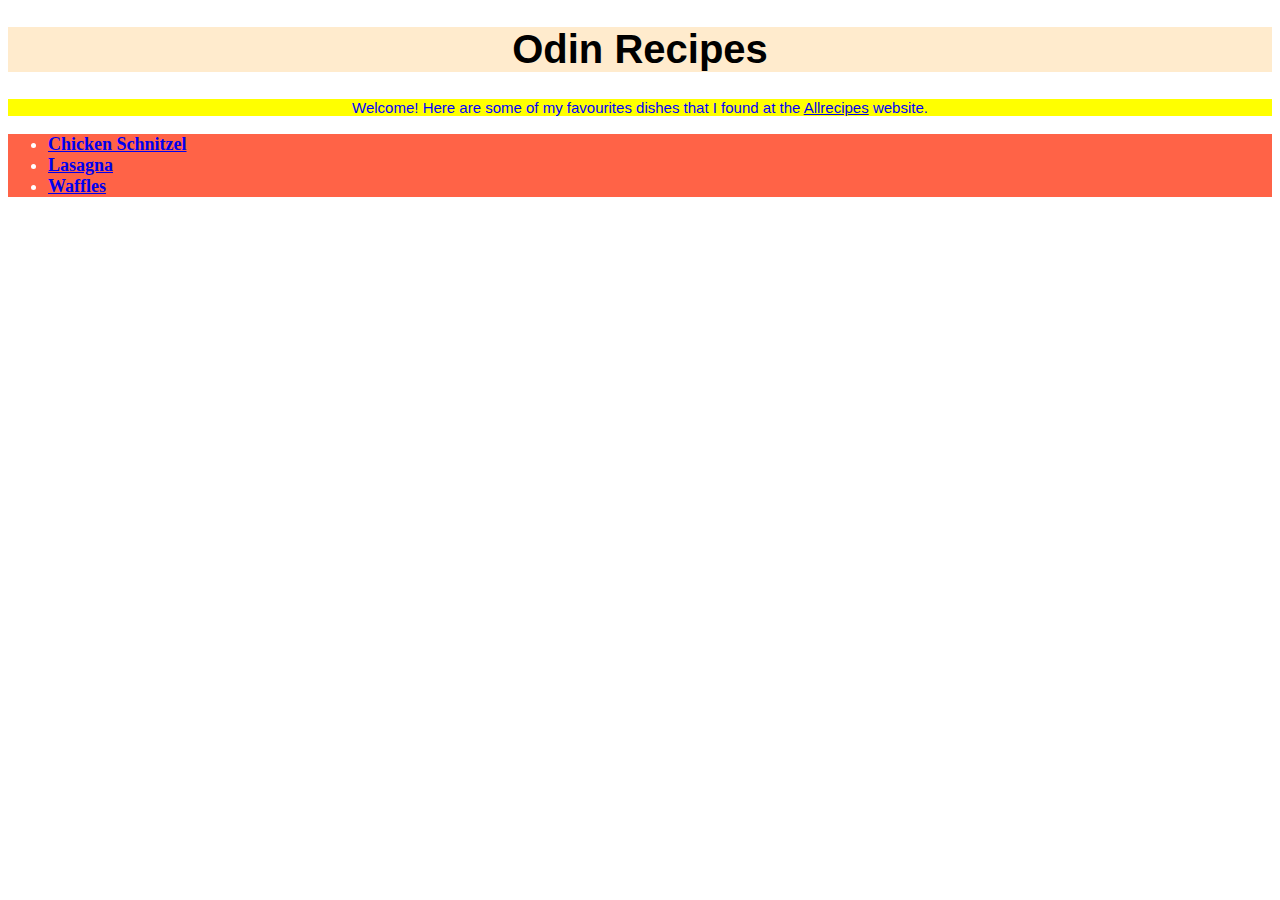
<file: index.html>
<!DOCTYPE html>
<html lang="en">
    <head>
        <meta charset="UTF-8">
        <title>Odin Recipes</title>
        <link rel="stylesheet" href="css/style.css">
    </head>

    <body>
        <h1>Odin Recipes</h1>
        <p class="description">
            Welcome! Here are some of my favourites dishes that I found at the 
            <a href="https://www.allrecipes.com/">Allrecipes</a> website.
        </p>
        <ul>
            <li><a href="recipes/schnitzel.html">Chicken Schnitzel</a></li>
            <li><a href="recipes/lasagna.html">Lasagna</a></li>
            <li><a href="recipes/waffles.html">Waffles</a></li>
        </ul>
    </body>
</html>
</file>
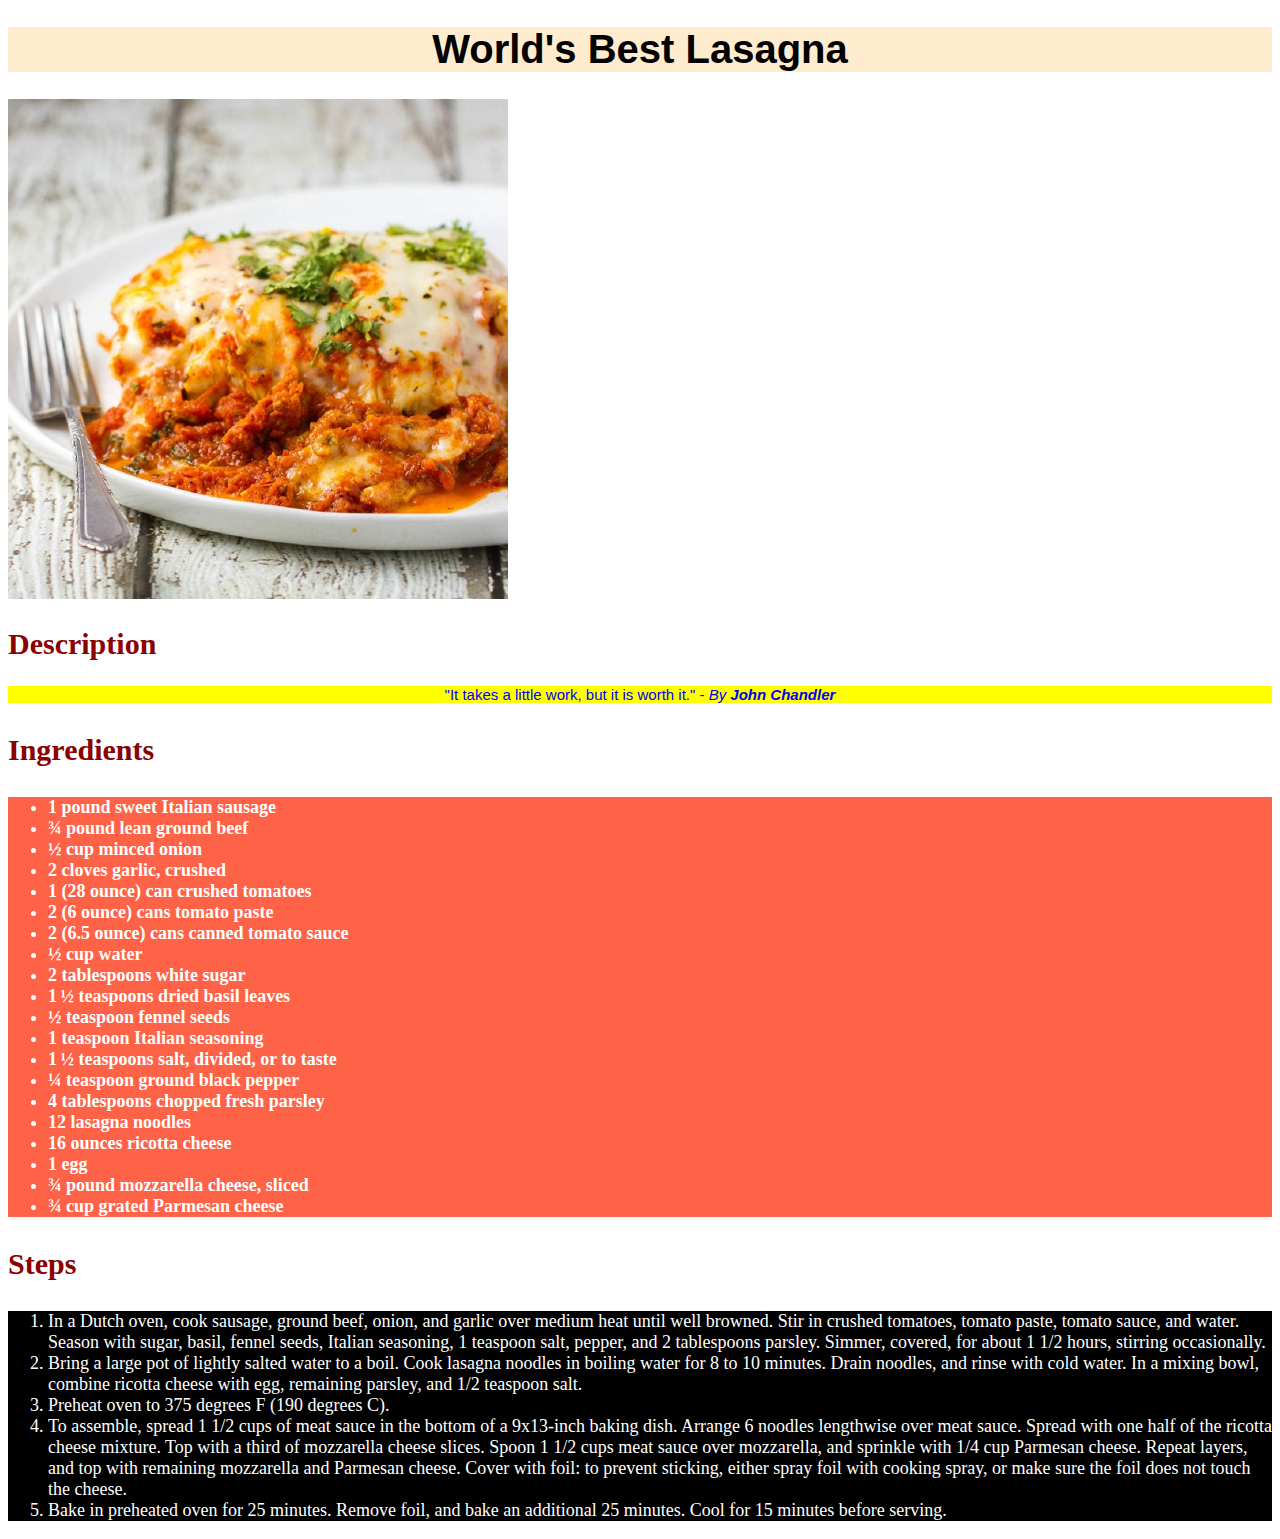
<file: recipes/lasagna.html>
<!DOCTYPE html>
<html lang="en">
    <head>
        <meta charset="UTF-8">
        <title>Lasagna</title>
        <link rel="stylesheet" href="../css/style.css">
    </head>

    <body>
        <h1>World's Best Lasagna</h1>
        <img src="../images/lasagna.jpeg" alt="A good-looking lasagna">

        <h2>Description</h2>
        <p class="description">
            "It takes a little work, but it is worth it." 
            - <em>By <strong>John Chandler</strong></em>
        </p>

        <h3>Ingredients</h3>
        <ul>
            <li>1 pound sweet Italian sausage</li>
            <li>¾ pound lean ground beef</li>
            <li>½ cup minced onion</li>
            <li>2 cloves garlic, crushed</li>
            <li>1 (28 ounce) can crushed tomatoes</li>
            <li>2 (6 ounce) cans tomato paste</li>
            <li>2 (6.5 ounce) cans canned tomato sauce</li>
            <li>½ cup water</li>
            <li>2 tablespoons white sugar</li>
            <li>1 ½ teaspoons dried basil leaves</li>
            <li>½ teaspoon fennel seeds</li>
            <li>1 teaspoon Italian seasoning</li>
            <li>1 ½ teaspoons salt, divided, or to taste</li>
            <li>¼ teaspoon ground black pepper</li>
            <li>4 tablespoons chopped fresh parsley</li>
            <li>12 lasagna noodles</li>
            <li>16 ounces ricotta cheese</li>
            <li>1 egg</li>
            <li>¾ pound mozzarella cheese, sliced</li>
            <li>¾ cup grated Parmesan cheese</li>
        </ul>

        <h3>Steps</h3>
        <ol>
            <li>In a Dutch oven, cook sausage, ground beef, onion, and garlic over medium
                heat until well browned. Stir in crushed tomatoes, tomato paste, tomato 
                sauce, and water. Season with sugar, basil, fennel seeds, Italian seasoning,
                1 teaspoon salt, pepper, and 2 tablespoons parsley. Simmer, covered, for
                about 1 1/2 hours, stirring occasionally.
            </li>
            <li>
                Bring a large pot of lightly salted water to a boil. Cook lasagna noodles
                in boiling water for 8 to 10 minutes. Drain noodles, and rinse with cold 
                water. In a mixing bowl, combine ricotta cheese with egg, remaining parsley,
                and 1/2 teaspoon salt.
            </li>
            <li>
                Preheat oven to 375 degrees F (190 degrees C).
            </li>
            <li>
                To assemble, spread 1 1/2 cups of meat sauce in the bottom of a 9x13-inch
                baking dish. Arrange 6 noodles lengthwise over meat sauce. Spread with one
                half of the ricotta cheese mixture. Top with a third of mozzarella cheese
                slices. Spoon 1 1/2 cups meat sauce over mozzarella, and sprinkle with 1/4 
                cup Parmesan cheese. Repeat layers, and top with remaining mozzarella and 
                Parmesan cheese. Cover with foil: to prevent sticking, either spray foil
                with cooking spray, or make sure the foil does not touch the cheese.
            </li>
            <li>
                Bake in preheated oven for 25 minutes. Remove foil, and bake an additional
                25 minutes. Cool for 15 minutes before serving.
            </li>
        </ol>
    </body>
</html>
</file>
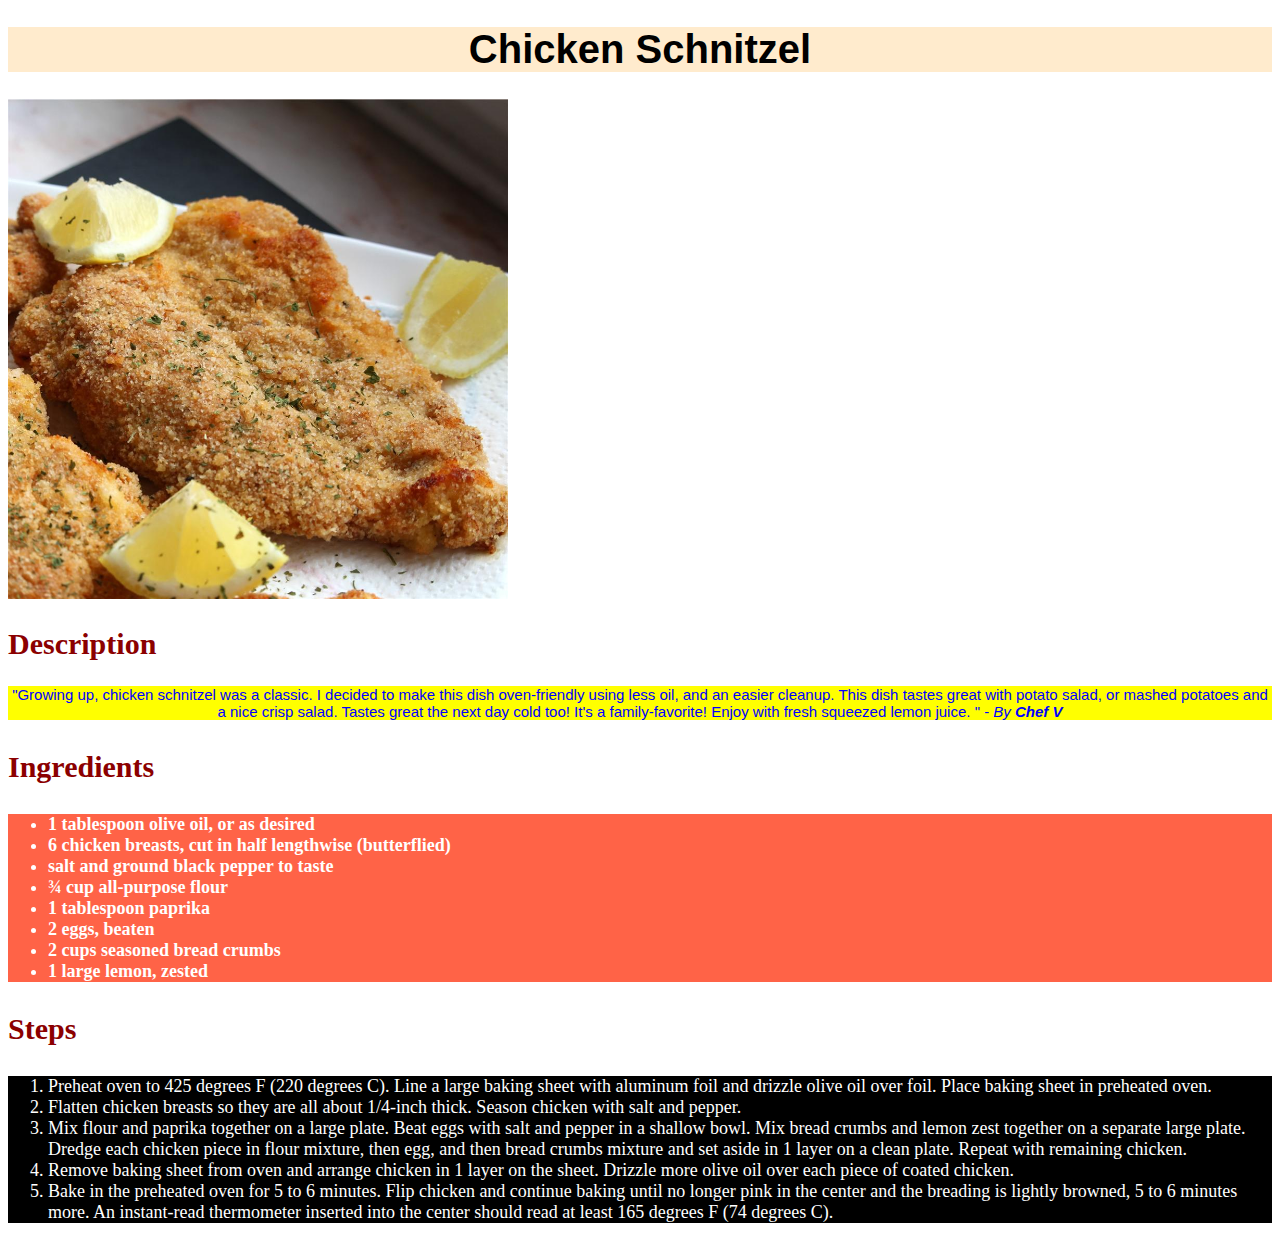
<file: recipes/schnitzel.html>
<!DOCTYPE html>
<html lang="en">
    <head>
        <meta charset="UTF-8">
        <title>Chicken Schnitzel</title>
        <link rel="stylesheet" href="../css/style.css">
    </head>

    <body>
        <h1>Chicken Schnitzel</h1>
        <img src="../images/schnitzel.jpeg" alt="A delicious chicken Schnitzel">
        
        <h2>Description</h2>
        <p class="description">
            "Growing up, chicken schnitzel was a classic. I decided to make this dish
            oven-friendly using less oil, and an easier cleanup. This dish tastes great
            with potato salad, or mashed potatoes and a nice crisp salad. Tastes great 
            the next day cold too! It's a family-favorite! Enjoy with fresh squeezed 
            lemon juice. " - <em>By <strong>Chef V</strong></em>
        </p>

        <h3>Ingredients</h3>
        <ul>
            <li>1 tablespoon olive oil, or as desired </li>
            <li>6 chicken breasts, cut in half lengthwise (butterflied)</li>
            <li>salt and ground black pepper to taste</li>
            <li>¾ cup all-purpose flour </li>
            <li>1 tablespoon paprika </li>
            <li>2 eggs, beaten</li>
            <li>2 cups seasoned bread crumbs</li>
            <li>1 large lemon, zested </li>
        </ul>

        <h3>Steps</h3>
        <ol>
            <li>
                Preheat oven to 425 degrees F (220 degrees C). Line a large baking
                sheet with aluminum foil and drizzle olive oil over foil. Place 
                baking sheet in preheated oven.
            </li>
            <li>
                Flatten chicken breasts so they are all about 1/4-inch thick. 
                Season chicken with salt and pepper.
            </li>
            <li>
                Mix flour and paprika together on a large plate. Beat eggs with
                salt and pepper in a shallow bowl. Mix bread crumbs and lemon
                zest together on a separate large plate. Dredge each chicken
                piece in flour mixture, then egg, and then bread crumbs mixture
                and set aside in 1 layer on a clean plate. Repeat with remaining chicken.
            </li>
            <li>
                Remove baking sheet from oven and arrange chicken in 1 layer on the sheet.
                Drizzle more olive oil over each piece of coated chicken.
            </li>
            <li>
                Bake in the preheated oven for 5 to 6 minutes. Flip chicken and continue
                baking until no longer pink in the center and the breading is lightly
                browned, 5 to 6 minutes more. An instant-read thermometer inserted into
                the center should read at least 165 degrees F (74 degrees C).
            </li>
        </ol>
    </body>
</html>
</file>
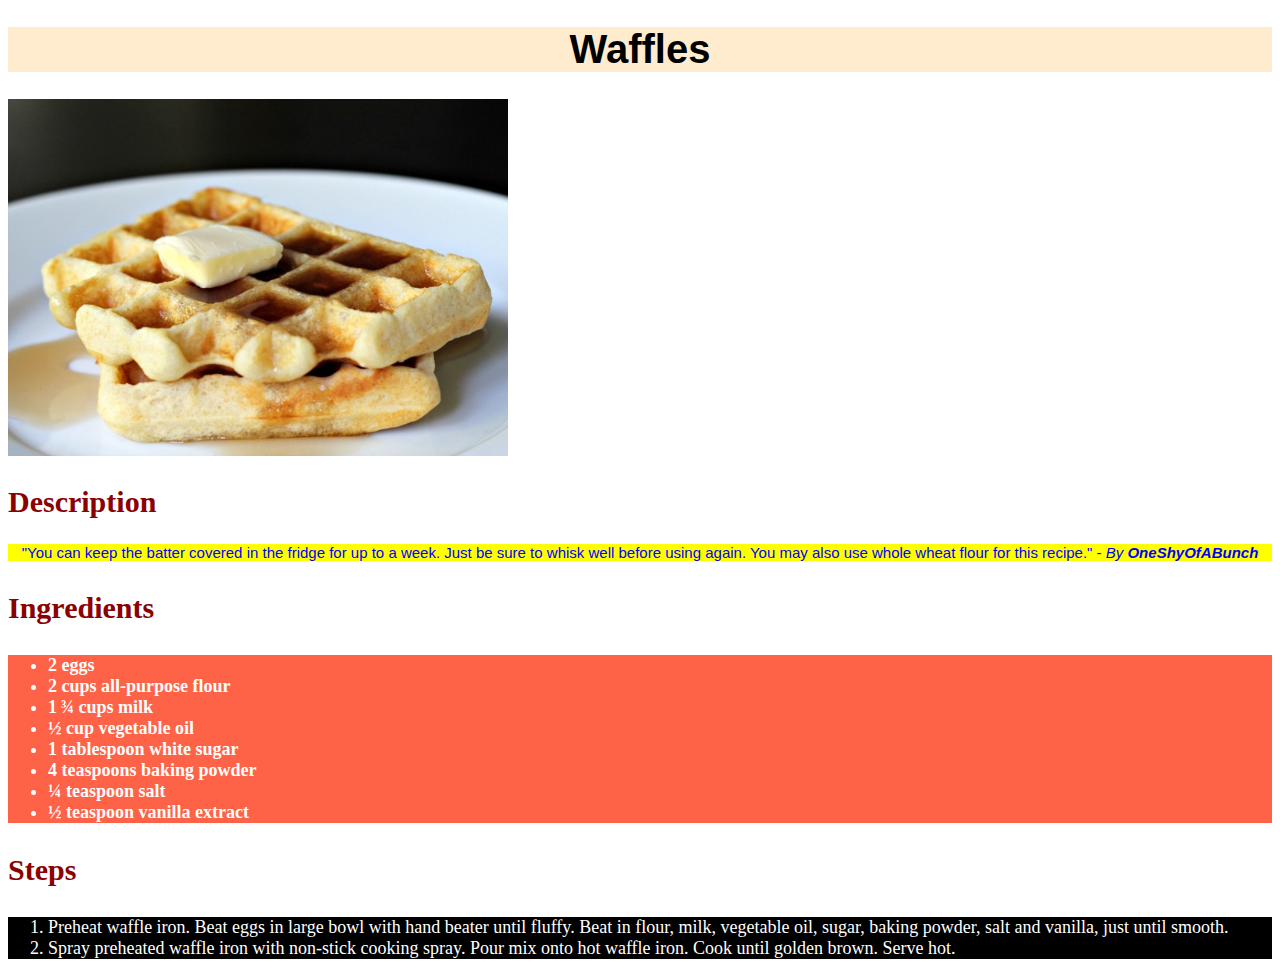
<file: recipes/waffles.html>
<!DOCTYPE html>
<html lang="en">
    <head>
        <meta charset="UTF-8">
        <title>Waffles</title>
        <link rel="stylesheet" href="../css/style.css">
    </head>

    <body>
        <h1>Waffles</h1>
        <img src="../images/waffle.jpeg" alt="A tasty looking waffle">

        <h2>Description</h2>
        <p class="description">
            "You can keep the batter covered in the fridge for up to a week. Just be
            sure to whisk well before using again. You may also use whole wheat flour
            for this recipe." - <em>By <strong>OneShyOfABunch</strong></em>
        </p>

        <h3>Ingredients</h3>
        <ul>
            <li>2 eggs</li>
            <li>2 cups all-purpose flour</li>
            <li>1 ¾ cups milk</li>
            <li>½ cup vegetable oil</li>
            <li>1 tablespoon white sugar</li>
            <li>4 teaspoons baking powder</li>
            <li>¼ teaspoon salt</li>
            <li>½ teaspoon vanilla extract </li>
        </ul>

        <h3>Steps</h3>
        <ol>
            <li>
                Preheat waffle iron. Beat eggs in large bowl with hand beater until fluffy.
                Beat in flour, milk, vegetable oil, sugar, baking powder, salt and vanilla,
                just until smooth.
            </li>
            <li>
                Spray preheated waffle iron with non-stick cooking spray. Pour mix onto hot
                waffle iron. Cook until golden brown. Serve hot.
            </li>
        </ol>
    </body>
</html>
</file>
<file: css/style.css>
h1 {
    background-color: blanchedalmond;
    font-family: 'Gill Sans', 'Gill Sans MT', Calibri, 'Trebuchet MS', sans-serif;
    font-size: 40px;
    font-weight: bold;
    text-align: center;
}

h2, h3 {
    font-family: cursive;
    font-size: 30px;
    color: darkred;
}

img {
    width: 500px;
    height: auto;
}

p {
    font-family: Verdana, Geneva, Tahoma, sans-serif;
    text-align: justify;
}

.description {
    font-family: "Brush Script MT", Helvetica, fantasy;
    text-align: center;
    color: blue;
    background-color: yellow;
    font-size: 15px;
}

ul, ol {
    color: white;
    background-color: tomato;
    font-size: large;
}

ul {
    font-family: Cambria, Cochin, Georgia, Times, 'Times New Roman', serif;
    font-weight: bold;
}

ol {
    background-color: black;
}
</file>
